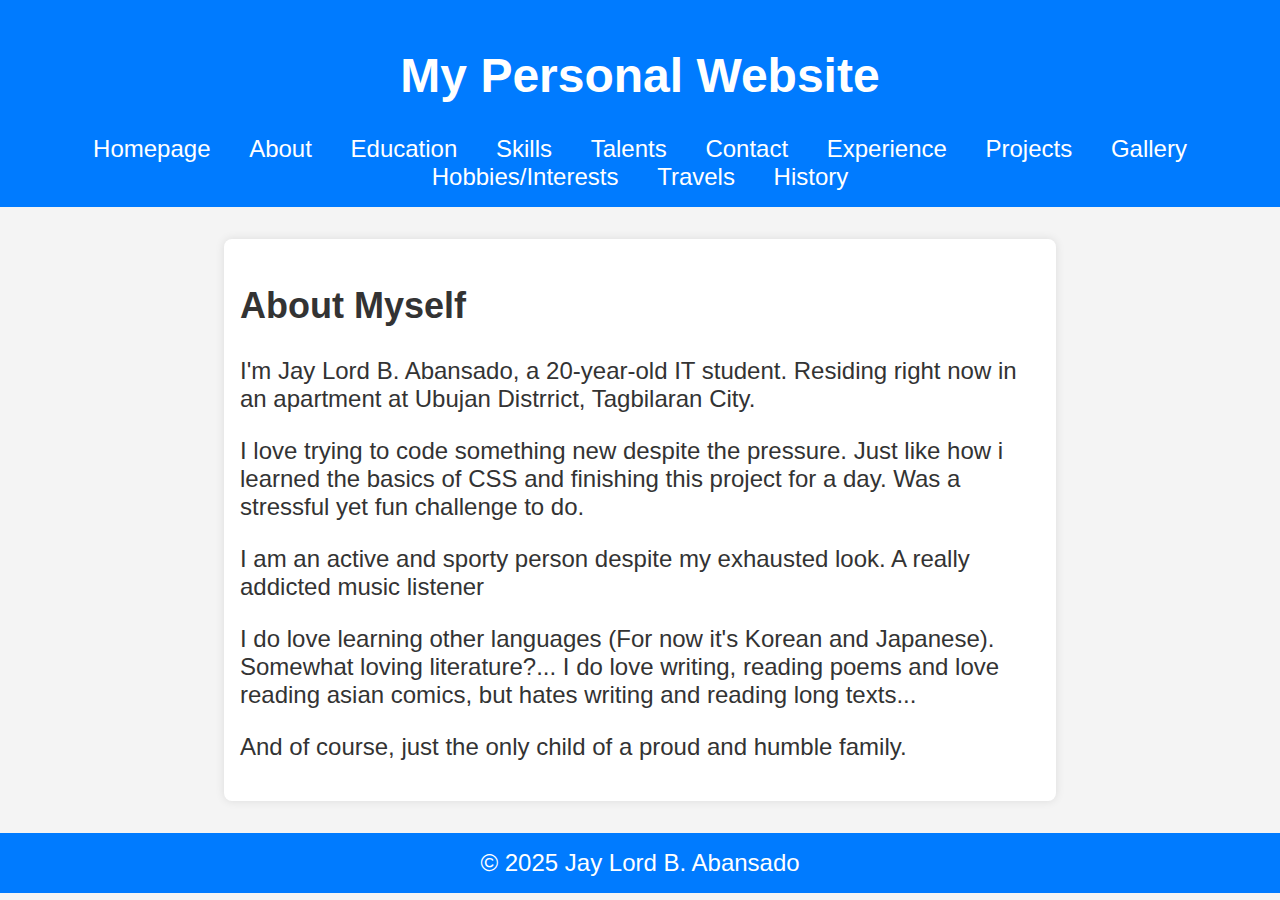
<file: Google          Hompage/about.html>
<!DOCTYPE html>
<html lang="en">
<head>
    <meta charset="UTF-8">
    <meta name="viewport" content="width=device-width, initial-scale=1.0">
    <title>My Personal Website - About</title>
    <link rel="stylesheet" href="styles.css">
</head>
<body>
    <header>
        <h1>My Personal Website</h1>
        <nav>
            <a href="index.html">Homepage</a>
            <a href="about.html">About</a>
            <a href="education.html">Education</a>
            <a href="skills.html">Skills</a>
            <a href="talents.html">Talents</a>
            <a href="contact.html">Contact</a>
            <a href="experience.html">Experience</a>
            <a href="projects.html">Projects</a>
            <a href="gallery.html">Gallery</a>
            <a href="hobbies.html">Hobbies/Interests</a>
            <a href="travels.html">Travels</a>
            <a href="history.html">History</a>
        </nav>
    </header>
    <div class="container">
        <h2>About Myself</h2>
        <p>I'm Jay Lord B. Abansado, a 20-year-old IT student. Residing right now in an apartment at Ubujan Distrrict, Tagbilaran City.</p>
        <p> I love trying to code something new despite the pressure. Just like how i learned the basics of CSS and finishing this project for a day. Was a stressful yet fun challenge to do.</p> 
        <p></p>I am an active and sporty person despite my exhausted look. A really addicted music listener</p>
        <p>I do love learning other languages (For now it's Korean and Japanese). Somewhat loving literature?... I do love writing, reading poems and love reading asian comics, but hates writing and reading long texts...</p>
        <p>And of course, just the only child of a proud and humble family.</p>
    </div>
    <footer>&copy; 2025 Jay Lord B. Abansado</footer>
</body>
</html>
</file>
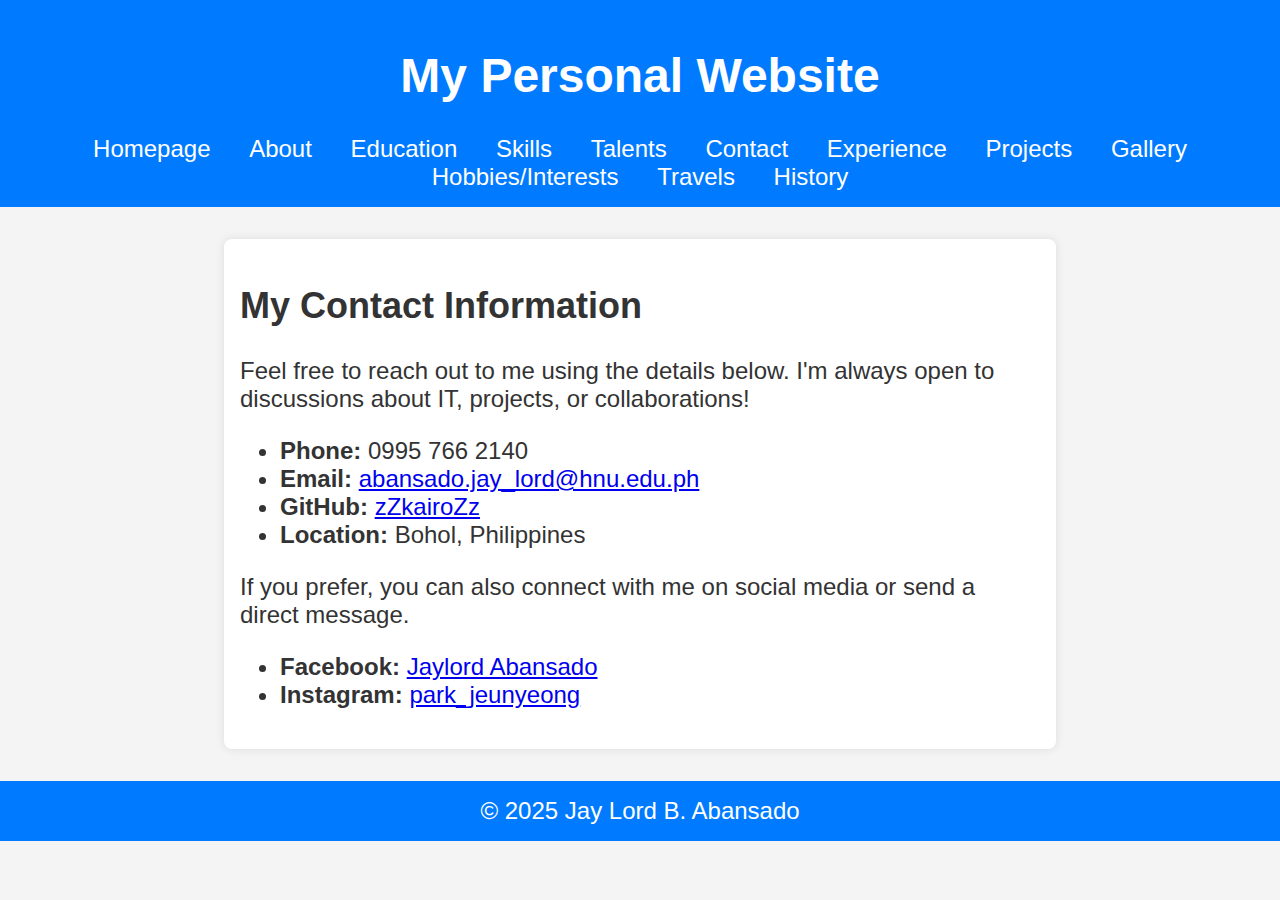
<file: Google          Hompage/contact.html>
<!DOCTYPE html>
<html lang="en">
<head>
    <meta charset="UTF-8">
    <meta name="viewport" content="width=device-width, initial-scale=1.0">
    <title>My Personal Website - Contact</title>
    <link rel="stylesheet" href="styles.css">
</head>
<body>
    <header>
        <h1>My Personal Website</h1>
        <nav>
            <a href="index.html">Homepage</a>
            <a href="about.html">About</a>
            <a href="education.html">Education</a>
            <a href="skills.html">Skills</a>
            <a href="talents.html">Talents</a>
            <a href="contact.html">Contact</a>
            <a href="experience.html">Experience</a>
            <a href="projects.html">Projects</a>
            <a href="gallery.html">Gallery</a>
            <a href="hobbies.html">Hobbies/Interests</a>
            <a href="travels.html">Travels</a>
            <a href="history.html">History</a>
        </nav>
    </header>
    <div class="container">
        <h2>My Contact Information</h2>
        <p>Feel free to reach out to me using the details below. I'm always open to discussions about IT, projects, or collaborations!</p>
        <ul>
            <li><strong>Phone:</strong> 0995 766 2140</li>
            <li><strong>Email:</strong> <a href="https://mail.google.com/mail/u/0/#inbox?compose=DmwnWrRvwTfpnFkWvMwkXDzrLLbgcmzhQbnmMmmXpkjTgGcBvQGJsjdHNJdDlCDnHwZHkhTpwMVQ"> abansado.jay_lord@hnu.edu.ph</a></li>
            <li><strong>GitHub:</strong> <a href="https://github.com/zZkairoZz">zZkairoZz</a></li>
            <li><strong>Location:</strong> Bohol, Philippines</li>
        </ul>
        <p>If you prefer, you can also connect with me on social media or send a direct message.</p>
        <ul>
            <li><strong>Facebook:</strong> <a href="https://www.facebook.com/jaylee.abansado">Jaylord Abansado</a></li>
            <li><strong>Instagram:</strong> <a href="https://www.instagram.com/park_jeunyeong/">park_jeunyeong</a></li>
        </ul>
    </div>
    <footer>&copy; 2025 Jay Lord B. Abansado</footer>
</body>
</html>
</file>
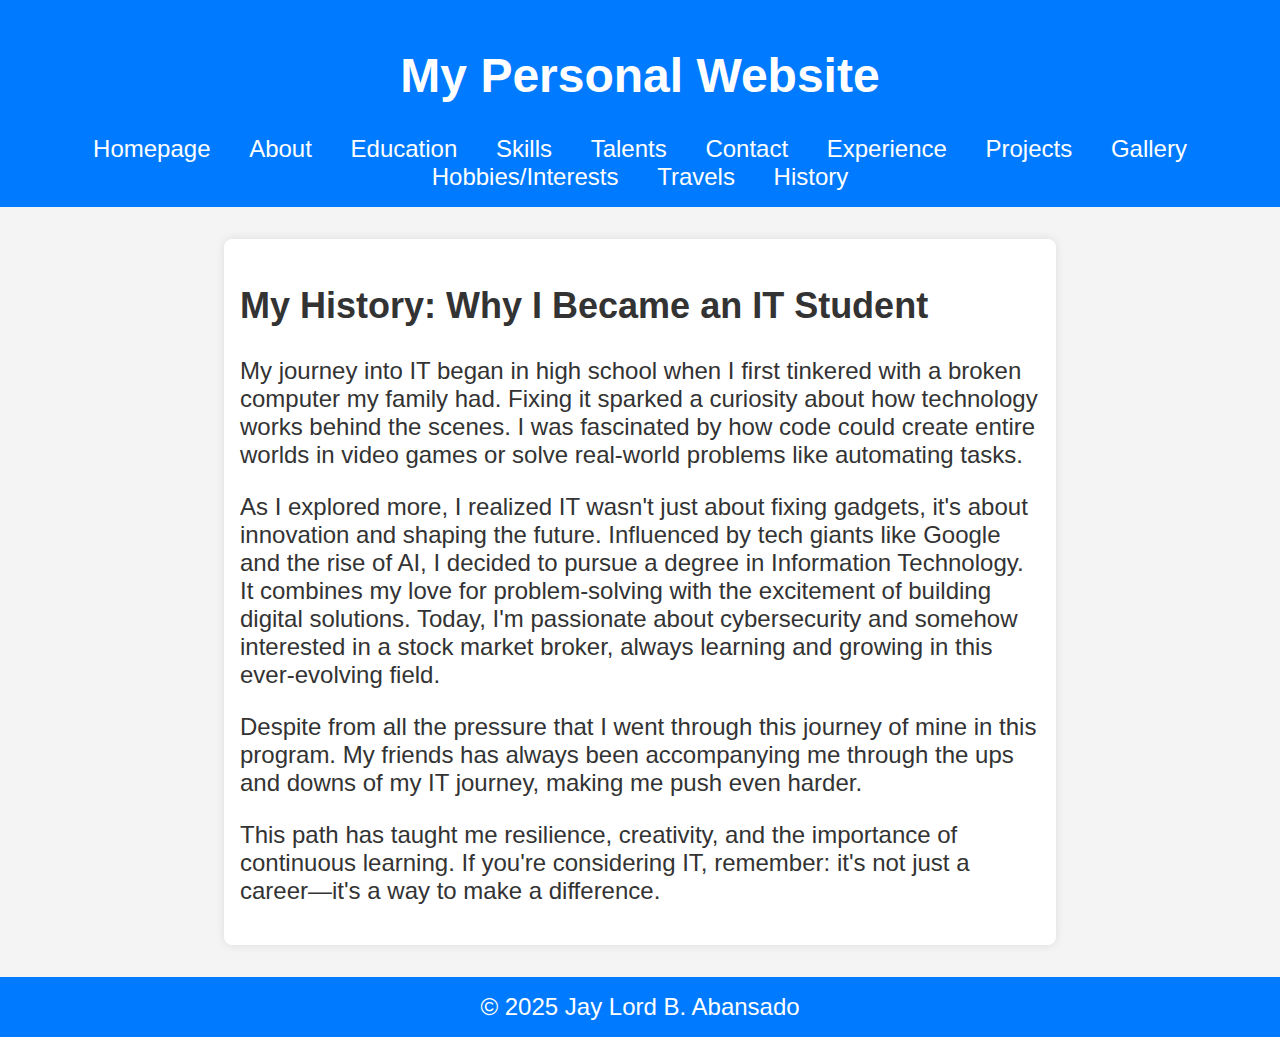
<file: Google          Hompage/history.html>
<!DOCTYPE html>
<html lang="en">
<head>
    <meta charset="UTF-8">
    <meta name="viewport" content="width=device-width, initial-scale=1.0">
    <title>My Personal Website - History</title>
    <link rel="stylesheet" href="styles.css">
</head>
<body>
    <header>
        <h1>My Personal Website</h1>
        <nav>
            <a href="index.html">Homepage</a>
            <a href="about.html">About</a>
            <a href="education.html">Education</a>
            <a href="skills.html">Skills</a>
            <a href="talents.html">Talents</a>
            <a href="contact.html">Contact</a>
            <a href="experience.html">Experience</a>
            <a href="projects.html">Projects</a>
            <a href="gallery.html">Gallery</a>
            <a href="hobbies.html">Hobbies/Interests</a>
            <a href="travels.html">Travels</a>
            <a href="history.html">History</a>
        </nav>
    </header>
    <div class="container">
        <h2>My History: Why I Became an IT Student</h2>
        <p>My journey into IT began in high school when I first tinkered with a broken computer my family had. Fixing it sparked a curiosity about how technology works behind the scenes. I was fascinated by how code could create entire worlds in video games or solve real-world problems like automating tasks.</p>
        <p>As I explored more, I realized IT wasn't just about fixing gadgets, it's about innovation and shaping the future. Influenced by tech giants like Google and the rise of AI, I decided to pursue a degree in Information Technology. It combines my love for problem-solving with the excitement of building digital solutions. Today, I'm passionate about cybersecurity and somehow interested in a stock market broker, always learning and growing in this ever-evolving field.</p>
        <p>Despite from all the pressure that I went through this journey of mine in this program. My friends has always been accompanying me through the ups and downs of my IT journey, making me push even harder.</p>
        <p>This path has taught me resilience, creativity, and the importance of continuous learning. If you're considering IT, remember: it's not just a career—it's a way to make a difference.</p>
    </div>
    <footer>&copy; 2025 Jay Lord B. Abansado</footer>
</body>
</html>
</file>
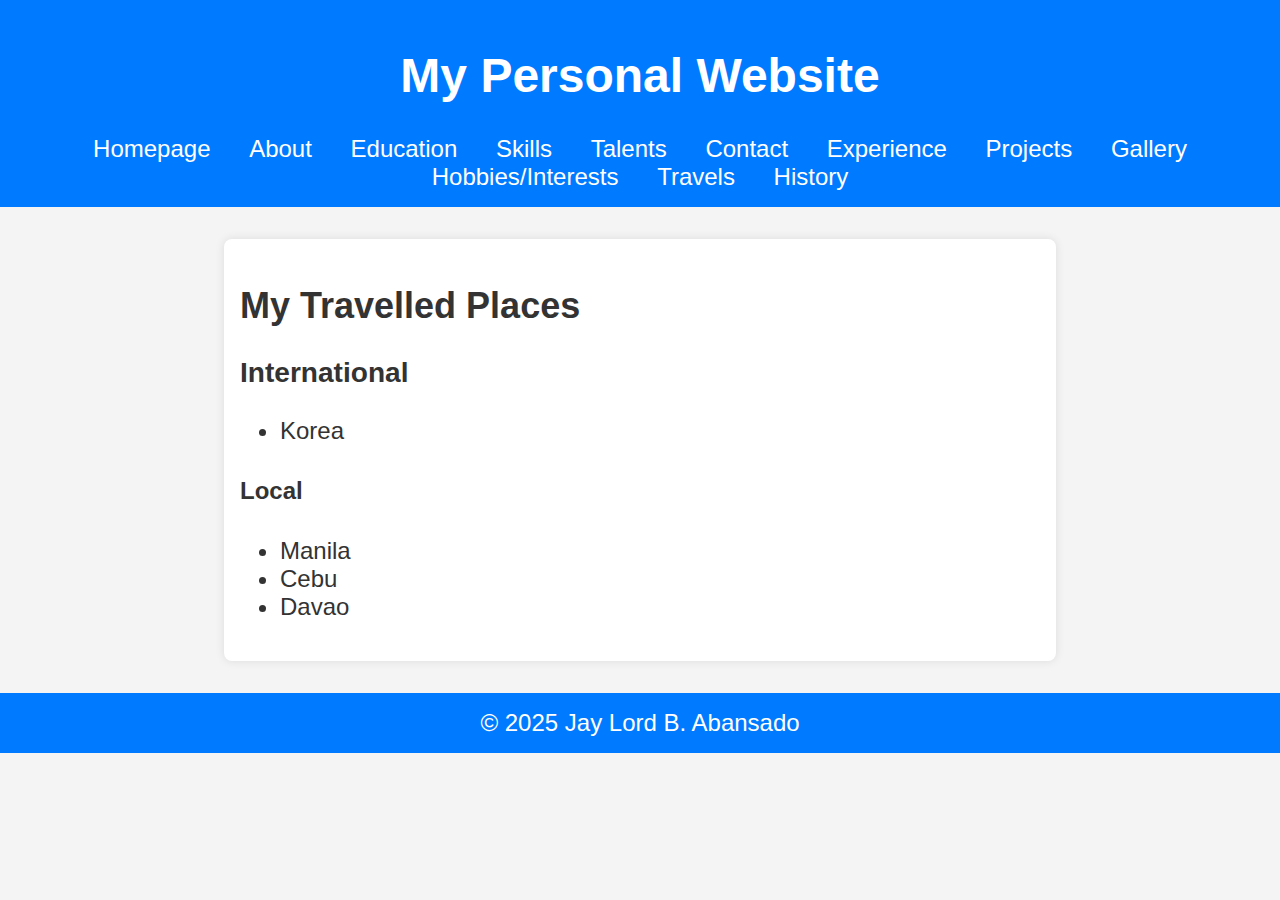
<file: Google          Hompage/travels.html>
<!DOCTYPE html>
<html lang="en">
<head>
    <meta charset="UTF-8">
    <meta name="viewport" content="width=device-width, initial-scale=1.0">
    <title>My Personal Website - Travels</title>
    <link rel="stylesheet" href="styles.css">
</head>
<body>
    <header>
        <h1>My Personal Website</h1>
        <nav>
            <a href="index.html">Homepage</a>
            <a href="about.html">About</a>
            <a href="education.html">Education</a>
            <a href="skills.html">Skills</a>
            <a href="talents.html">Talents</a>
            <a href="contact.html">Contact</a>
            <a href="experience.html">Experience</a>
            <a href="projects.html">Projects</a>
            <a href="gallery.html">Gallery</a>
            <a href="hobbies.html">Hobbies/Interests</a>
            <a href="travels.html">Travels</a>
            <a href="history.html">History</a>
        </nav>
        </header>
    <div class="container">
        <h2>My Travelled Places</h2>
        <h3>International</h3>
        <ul>
            <li>Korea</li>
        </ul>
        <h4>Local</h4>
        <ul>
            <li>Manila</li>
            <li>Cebu</li>
            <li>Davao</li>
        </ul>
    </div>
    <footer>&copy; 2025 Jay Lord B. Abansado</footer>
</body>
</header>
</file>
<file: Google          Hompage/styles.css>
body {
    font-family: Arial, sans-serif;
    margin: 0;
    padding: 0;
    background-color: #f4f4f4;
    color: #333;
    font-size: x-large;
}
header {
    background-color: #007bff;
    color: white;
    padding: 1rem;
    text-align: center;
}
nav {
    margin-top: 1rem;
}
nav a {
    margin: 0 1rem;
    color: white;
    text-decoration: none;
}
nav a:hover {
    text-decoration: underline;
}
.container {
    max-width: 800px;
    margin: 2rem auto;
    padding: 1rem;
    background: white;
    border-radius: 8px;
    box-shadow: 0 0 10px rgba(0,0,0,0.1);
}
img {
    display: block;
    margin-left: auto;
    margin-right: auto;
    width: 50%;
} 
form {
    display: flex;
    flex-direction: column;
}
input, textarea {
    margin: 0.5rem 0;
    padding: 0.5rem;
}
button {
    padding: 0.5rem;
    background-color: #007bff;
    color: white;
    border: none;
    cursor: pointer;
}
button:hover {
    background-color: #0056b3;
}
footer {
    text-align: center;
    padding: 1rem;
    background-color: #007bff;
    color: white;
}
</file>
